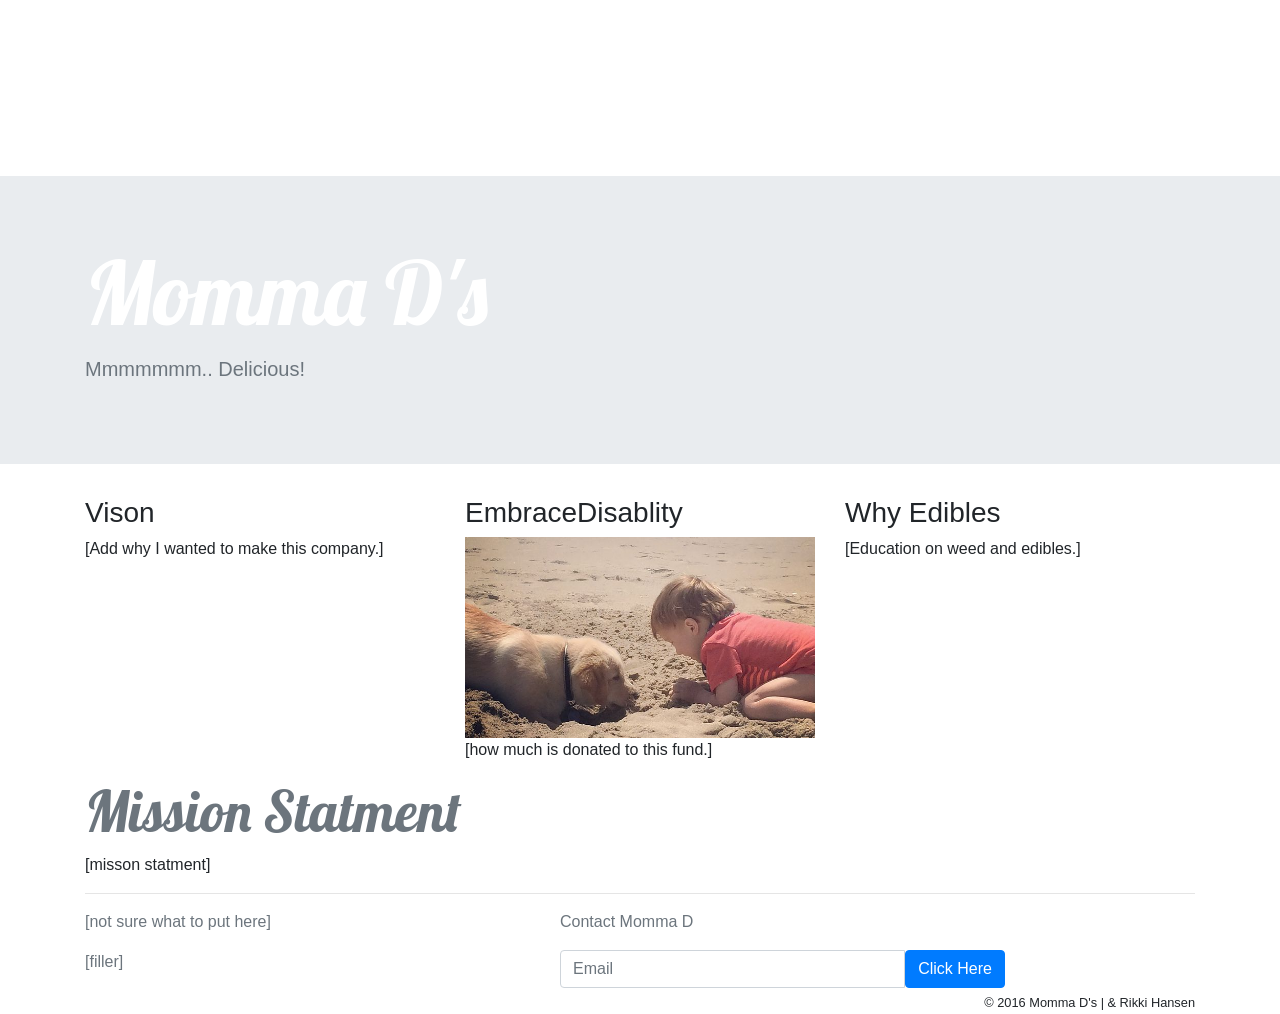
<file: main.html>
<!DOCTYPE html>
<head>
  <link rel="stylesheet" href="https://maxcdn.bootstrapcdn.com/bootstrap/4.0.0-alpha.3/css/bootstrap.min.css" integrity="sha384-MIwDKRSSImVFAZCVLtU0LMDdON6KVCrZHyVQQj6e8wIEJkW4tvwqXrbMIya1vriY" crossorigin="anonymous">
  <link rel="stylesheet" href="styles/style-two.css" />
  <link href='https://fonts.googleapis.com/css?family=Lobster' rel='stylesheet' type='text/css'/>
  <meta name="viewport" content="width=device-width, initial-scale=1">
</head>
<title>Momma D's</title>
<body>
  <!-- nav bar -->
  <nav class="navbar navbar-dark bg-inverse p-y-2 navbar-fixed-top">
    <div class="container ">
      <ul class="nav navbar-nav">
        <li class="nav-item active">
          <a class="nav-link" href="#">Home <span class="sr-only">(current)</span></a>
        </li>
        <li class="nav-item">
          <a class="nav-link" href="#">Features</a>
        </li>
        <li class="nav-item">
          <a class="nav-link" href="#">Pricing</a>
        </li>
        <li class="nav-item">
          <a class="nav-link" href="#">About</a>
        </li>
      </ul>
      <a class="navbar-brand pull-sm-right m-r-8 hidden-xs-down" href="http://www.embracedisability.org/#!about_us/csgz">Embrace<i>D</i>isability</a>
    </div>
  </nav>
  <!-- /nav bar -->

  <!-- jumbotron -->
    <div class="jumbotron jumbotron-fluid bg-inverse">
      <div class="container text-xs-center p-t-3">
        <h1 class="display-2">Momma D's</h1>
        <p class="lead text-muted">Mmmmmmm.. Delicious!</p>
      </div>
    </div>
  <!-- /jumbotron -->

<!-- Container -->
  <div class="container-fluid text-xs-center">
    <!-- <h1 class="display-1 m-y-3">Momma D's</h1>
    <p class="lead">
      Welcome to Momma D's
    </p> -->
  </div>
  <div class="container text-xs-center p-t-2">
    <!-- About -->
  <div class="row">
    <div class="col-md-4">
      <h3 class="m-b-2">Vison</h3>
      <p>
        [Add why I wanted to make this company.]
      </p>
    </div>
    <div class="col-md-4">
      <h3 class="m-b-2">EmbraceDisablity</h3>
      <img class="m-b-1 img-fluid img-rounded" src="images/embrace-disability.jpg"
      <p>
        [how much is donated to this fund.]
      </p>
    </div>
    <div class="col-md-4">
      <h3 class="m-b-2">Why Edibles</h3>
      <p>
        [Education on weed and edibles.]
      </p>
    </div>
  </div> <!-- /About -->

  <!-- mission statment-->
  <h1 class="display-4 text-xs-center m-y-3 text-muted">Mission Statment</h1>
  [misson statment]

  <hr />
  <div class="row p-y-2 text-muted">
    <div class="col-md-6 col-xl-5">
      <p>
        [not sure what to put here]
      </p>
      <p>
        [filler]
      </p>
    </div>
    <div class="col-md-6 col-xl-5 col-xl-offset-2">
      <p>
        Contact Momma D
      </p>
      <div class="input-group">
        <input type="text" class="form-control" placeholder="Email" />
        <span class="input-group-btn">
          <button class="btn btn-primary" type="button">Click Here</button>
        </span>
      </div>
    </div>
  </div>

  <!-- footer -->
  <div class="row p-y-1">
    <div class="col-md-7">

    </div>
    <div class="col-md-5 text-md-right">
      <small>&copy; 2016 Momma D's |  &amp; Rikki Hansen</small>
    </div>

  </div>
  <!-- /footer -->



</div> <!-- ./ Container -->





<!-- <script src="js/bootstrap.js"></script> -->
<script src="https://code.jquery.com/jquery-1.12.3.js"></script>
<script src="https://maxcdn.bootstrapcdn.com/bootstrap/3.3.6/js/bootstrap.min.js" integrity="sha384-0mSbJDEHialfmuBBQP6A4Qrprq5OVfW37PRR3j5ELqxss1yVqOtnepnHVP9aJ7xS" crossorigin="anonymous"></script>

</body>
</html>
</file>
<file: styles/style-two.css>
body {
  margin: 0;
}

h1 {
  font-family: Lobster;
  color: white;

}
</file>
